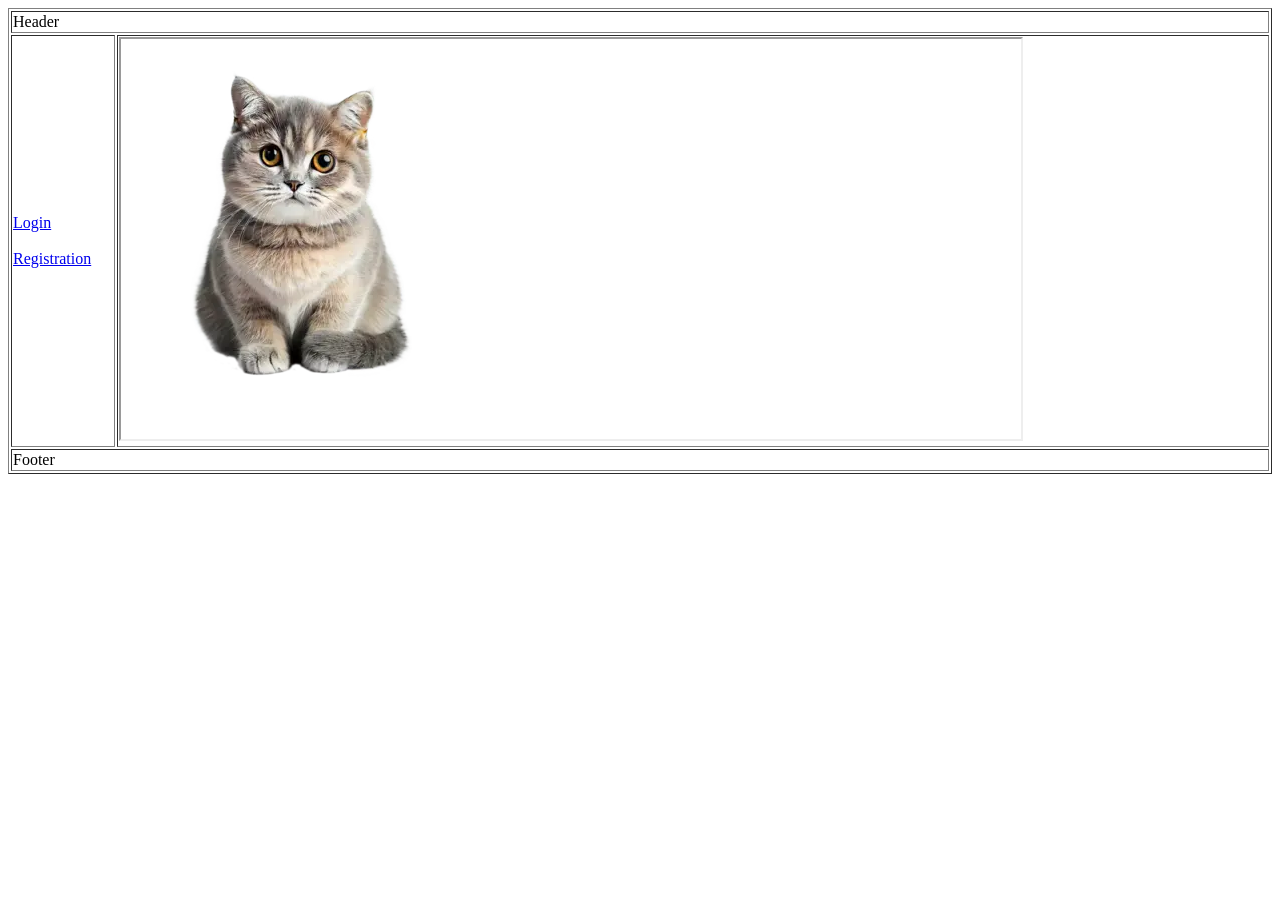
<file: index.html>
<!DOCTYPE html>
<html lang="en">
<head>
    <meta charset="UTF-8">
    <meta name="viewport" content="width=device-width, initial-scale=1.0">
    <title>Document</title>
</head>
<body>
 <table border="1" width="100%">
<tbody>
<tr><td colspan="2">Header</td></tr>
<tr>
    <td>
<a href="login.html" target="myframe">Login</a>
<br><br>
<a href="registration.html">Registration</a>

    </td>
<td>
<iframe name="myframe" height="400" width="900" src="./images/cat3.png"></iframe>

</td>
</tr>
<tr><td colspan="2">Footer</td></tr>


</tbody>



 </table>
</body>
</html>
</file>
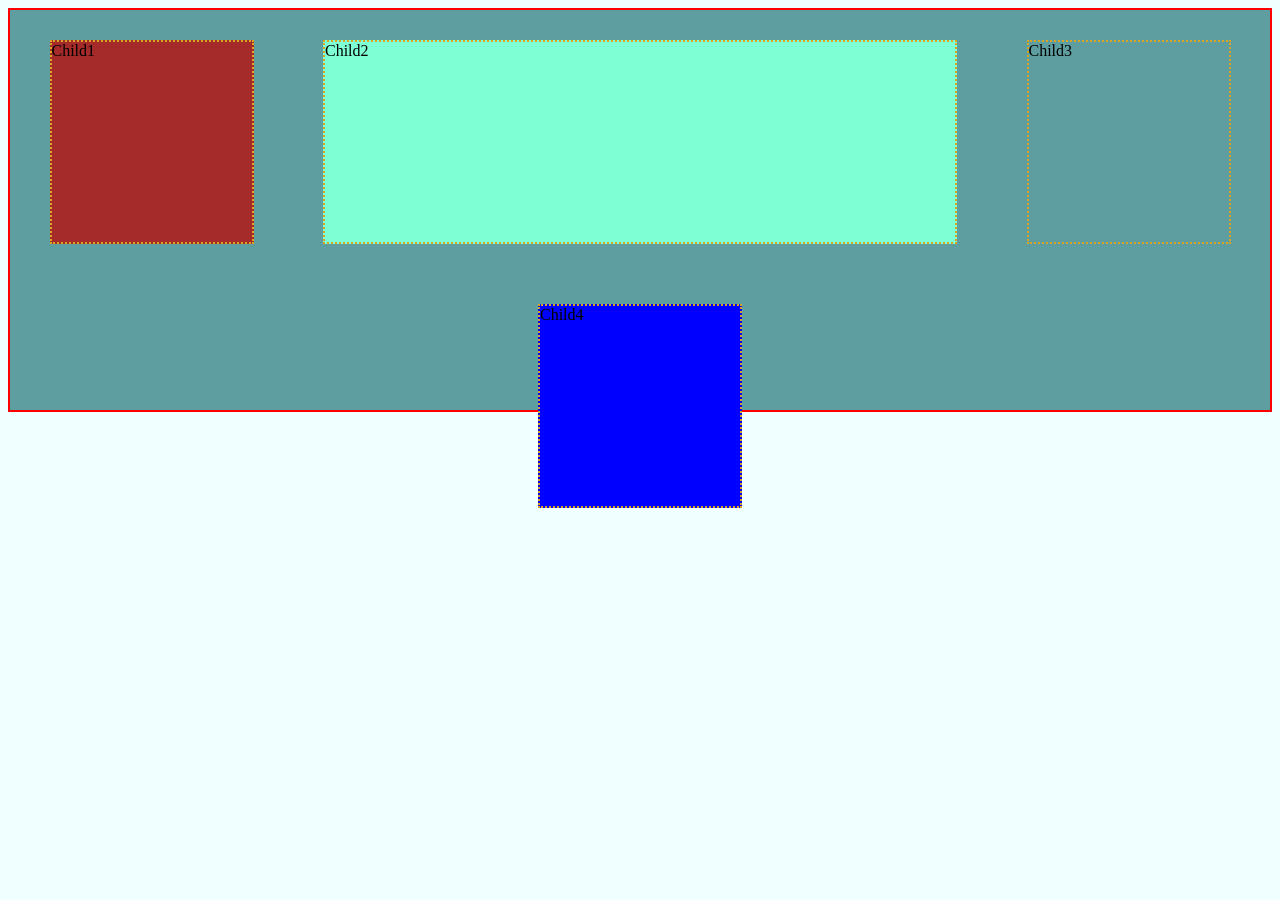
<file: CSSWork/index.html>
<!DOCTYPE html>
<html lang="en">
<head>
    <meta charset="UTF-8">
    <meta name="viewport" content="width=device-width, initial-scale=1.0">
    <title>Document</title>
    <link href="style.css" rel="stylesheet">
</head>
<body>
    <div class="container">
        
        <div class="child1" >Child1</div>
        <div class="child2" >Child2</div>
        <div class="child3" >Child3</div>
        <div class="child4" >Child4</div>
       
        
        
    </div>
    
    
</body>
</html>
</file>
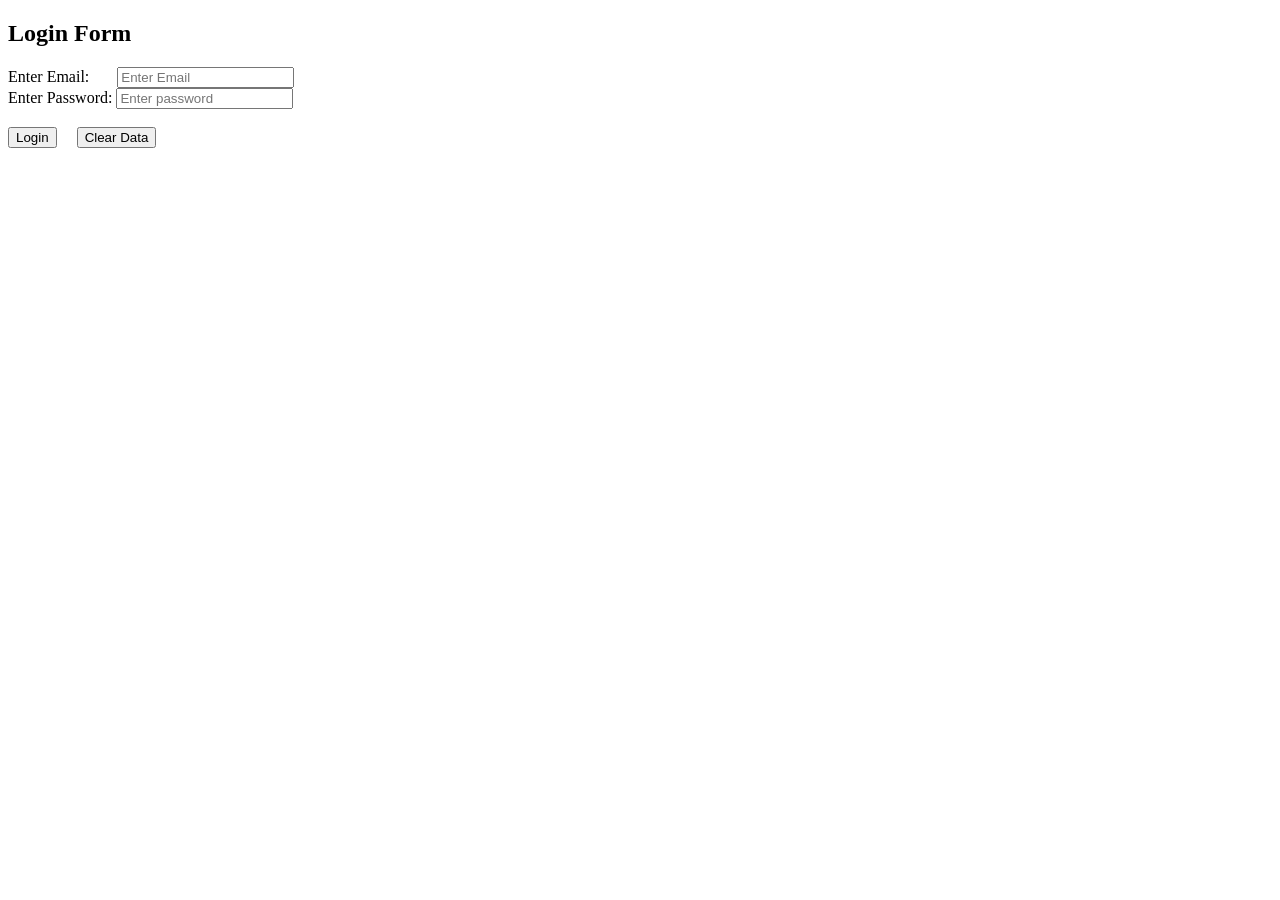
<file: login.html>
<!DOCTYPE html>
<html lang="en">
<head>
    <meta charset="UTF-8">
    <meta name="viewport" content="width=device-width, initial-scale=1.0">
    <title>Document</title>
</head>
<body>
    <h2>Login Form</h2>
    <form>
<label>Enter Email:</label>&nbsp;&nbsp;&nbsp;&nbsp;&nbsp;&nbsp;
<input type="email" name="email" placeholder="Enter Email" required>
<br>
<label>Enter Password:</label>
<input type="password" name="pass" placeholder="Enter password" required>
<br> <br>
<input type="submit" name="btn" value="Login">
&nbsp;&nbsp;&nbsp;
<input type="reset" value="Clear Data">
    </form>
</body>
</html>
</file>
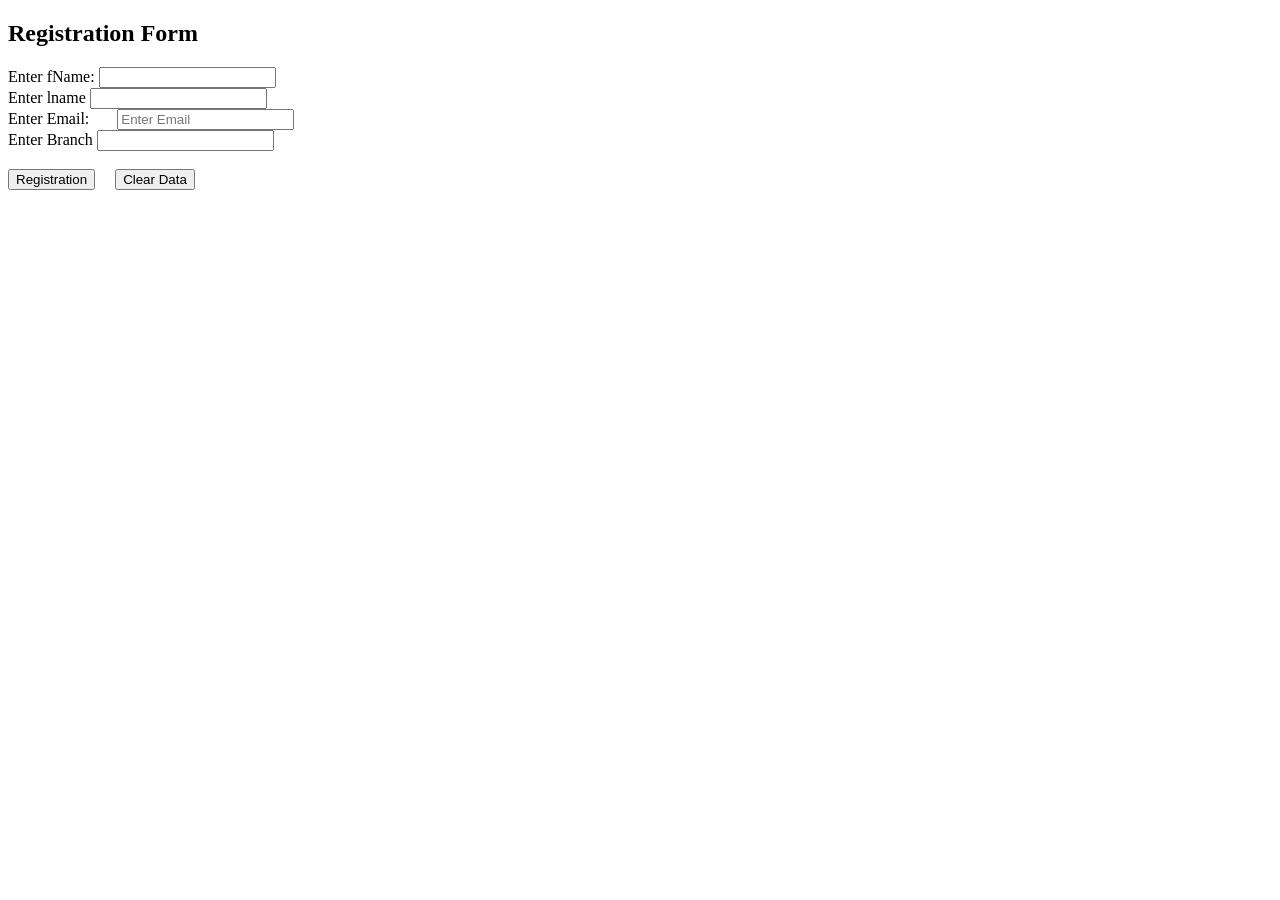
<file: registration.html>
<!DOCTYPE html>
<html lang="en">
<head>
    <meta charset="UTF-8">
    <meta name="viewport" content="width=device-width, initial-scale=1.0">
    <title>Document</title>
</head>
<body>
    <h2>Registration Form</h2>
    <form action="success.html">
<label>Enter fName:</label>
<input type="text" name="fname" required >
<br>
<label>Enter lname</label>
<input type="text" name="lname" required>
<br>
        <label>Enter Email:</label>&nbsp;&nbsp;&nbsp;&nbsp;&nbsp;&nbsp;
<input type="email" name="email" placeholder="Enter Email" required>
<br>
<label>Enter Branch</label>
<input type="text" name="branch">
<br><br>
<input type="submit" name="btn" value="Registration">
&nbsp;&nbsp;&nbsp;
<input type="reset" value="Clear Data">
    </form>
</body>
</html>
</file>
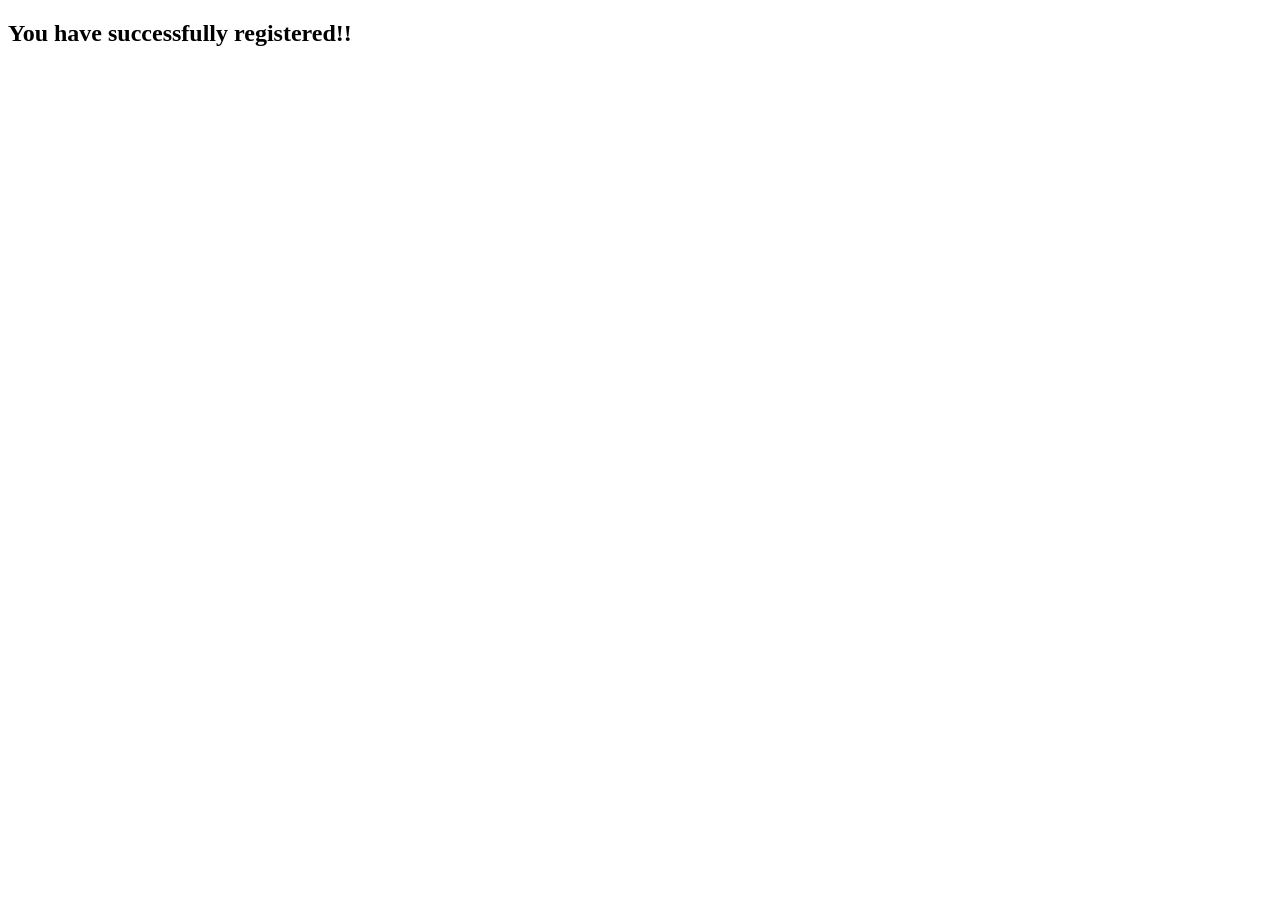
<file: success.html>
<!DOCTYPE html>
<html lang="en">
<head>
    <meta charset="UTF-8">
    <meta name="viewport" content="width=device-width, initial-scale=1.0">
    <title>Document</title>
</head>
<body>
    <h2>
        You have successfully registered!!
    </h2>
</body>
</html>
</file>
<file: CSSWork/style.css>
body{
    background-color: azure;
}

.container{
background-color: cadetblue;
height: 400px;
border: 2px solid red;
display: flex;
flex-direction: row ;
flex-wrap: wrap;
justify-content: space-evenly;
align-items: center;

}

.child1,.child2,.child3,.child4
{

height: 200px;
width: 200px;
border: 2px dotted goldenrod;

margin: 30px;
}
.child1{
    background-color: brown;
    
}

.child2{
    background-color: aquamarine;
    flex-basis: 50%;
}

.child3{
    background-color: cadetblue;
}
.child4{
    background-color: blue;
}
/*
#child1{
    background-color:yellow;
}
.myclass{
    background-color: blueviolet;
}
    */
</file>
